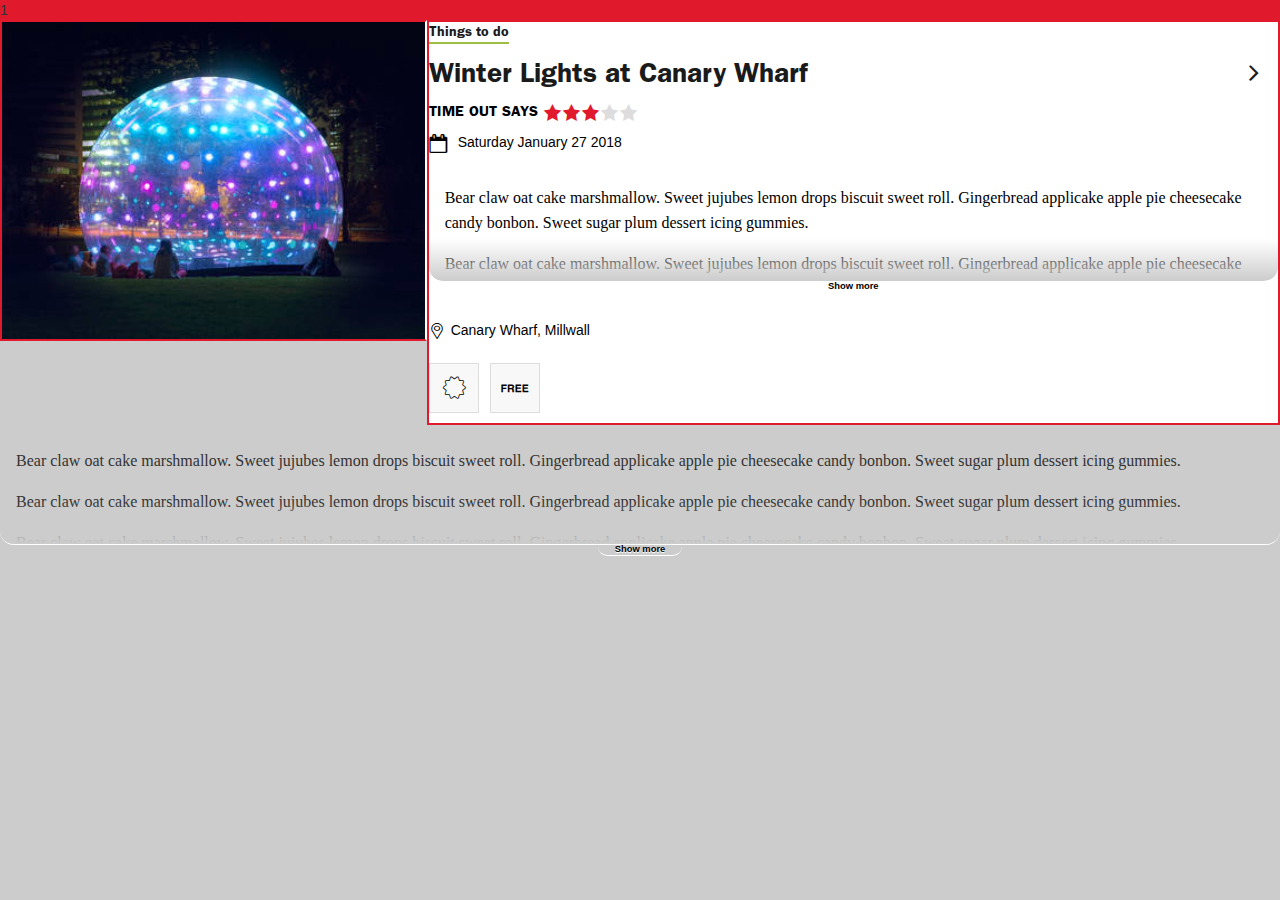
<file: test.htm>
<html lang="en">
<head>
  <!-- Required meta tags -->
  <meta charset="utf-8">
  <meta name="viewport" content="width=device-width, initial-scale=1">

  <link rel="stylesheet" href="css/bootstrap.min.css">
  <link rel="stylesheet" href="css/style.css">
  <link rel="stylesheet" href="css/fonts.css">
  <link rel="stylesheet" href="css/datepicker3.css">
  <style type="text/css">
  body {
    background: #ccc;
}
.info-wrapper {
    height: auto;
    margin: 0 auto;
    padding: 0 0 2em 0;
    position: relative;
}
.info {
    height: 120px;
    padding: .5em 0;
    border-bottom: solid 1px #fff;
    border-radius: 0 0 1em 1em;
    overflow: hidden;
    position: relative;
}
p { margin: 1em; }
.info:after, .aftershadow {
    bottom: 0;
    width: 100%;
    height: 3em;
    border-radius: 0 0 1em 1em;
    position: absolute;
    background: -webkit-linear-gradient(rgba(192,192,192,0), #ccc);
    background: -moz-linear-gradient(rgba(192,192,192,0), #ccc);
    background: -ms-linear-gradient(rgba(192,192,192,0), #ccc);
    background: -o-linear-gradient(rgba(192,192,192,0), #ccc);
    background: linear-gradient(rgba(192,192,192,0), #ccc);
    content: '';
}
.aftershadow {
    filter: progid:DXImageTransform.Microsoft.gradient(startColorstr=#00cccccc, endColorstr=#ffcccccc);
}
.info-wrapper a {
    left: 50%;
    bottom: 1.5em;
    width: 9em;
    height: 1.25em;
    margin: -.1em 0 .35em -4.5em;
    border-bottom: solid 1px #fff;
    border-radius: 0 0 1em 1em;
    display: block;
    overflow: hidden;
    position: absolute;
    color: #000;
    font: 700 .67em/1.25em Arial;
    text-align: center;
    text-decoration: none;
    text-shadow: 0 1px 0 #fff;
    cursor: pointer;
}
.info-wrapper a:focus { outline: none; }
.info-wrapper .less { margin-top: -1.5em; opacity: 0; z-index: -1; }

  </style>
  <body>

    <!-- card -->
    <div class="single-card">
      <div class="col-sm-12 no-padding ">
        <div class="list-number">1</div>
        <div class="col-md-4 col-sm-12 col-lg-4 no-padding img-left">
          <img src="img/test.jpg" class="img-responsive">
        </div>
        <div class="card-content col-md-8 col-lg-8 col-sm-12 no-padding bg-white">
          <div class="slug things-to-do">Things to do</div>
          <h3 class="title">Winter Lights at Canary Wharf</h3>
          <div class="to-says">Time Out says <i class="icon-star color-red"></i><i class="icon-star color-red"></i><i class="icon-star color-red"></i><i class="icon-star color-grey"></i><i class="icon-star color-grey"></i></div>
          <div class="date"><i class="icon-calendar"></i>Saturday January 27 2018</div>


          <div class="info-wrapper">
              <a href="#" tabindex="1" class="more">Show more</a>
              <a href="#" tabindex="1" class="less">Show less</a>
              <div class="info">
                  <p>Bear claw oat cake marshmallow. Sweet jujubes lemon drops biscuit sweet
                  roll. Gingerbread applicake apple pie cheesecake candy bonbon. Sweet sugar
                  plum dessert icing gummies.</p>
                  <p>Bear claw oat cake marshmallow. Sweet jujubes lemon drops biscuit sweet
                  roll. Gingerbread applicake apple pie cheesecake candy bonbon. Sweet sugar
                  plum dessert icing gummies.</p>
                  <p>Bear claw oat cake marshmallow. Sweet jujubes lemon drops biscuit sweet
                  roll. Gingerbread applicake apple pie cheesecake candy bonbon. Sweet sugar
                  plum dessert icing gummies.</p>
                  <!--[if lte IE 9]><div class="aftershadow"></div><![endif]-->
              </div>
          </div>




          <div class="location"><i class="icon-location"></i>Canary Wharf, Millwall</div>
          <div class="tags">
            <div class="tag tag-new"><i class="icon-new"></i></div>
            <div class="tag tag-free"><i class="icon-free"></i></div>
          </div>
        </div>
      </div>
    </div>
    <!-- card end -->




    <div class="info-wrapper">
        <a href="#" tabindex="1" class="more">Show more</a>
        <a href="#" tabindex="1" class="less">Show less</a>
        <div class="info">
            <p>Bear claw oat cake marshmallow. Sweet jujubes lemon drops biscuit sweet
            roll. Gingerbread applicake apple pie cheesecake candy bonbon. Sweet sugar
            plum dessert icing gummies.</p>
            <p>Bear claw oat cake marshmallow. Sweet jujubes lemon drops biscuit sweet
            roll. Gingerbread applicake apple pie cheesecake candy bonbon. Sweet sugar
            plum dessert icing gummies.</p>
            <p>Bear claw oat cake marshmallow. Sweet jujubes lemon drops biscuit sweet
            roll. Gingerbread applicake apple pie cheesecake candy bonbon. Sweet sugar
            plum dessert icing gummies.</p>
            <!--[if lte IE 9]><div class="aftershadow"></div><![endif]-->
        </div>
    </div>


      </body>
      <script type="text/javascript" src="js/jquery-3.3.1.min.js"></script>
      <script type="text/javascript" src="js/datepicker3.js"></script>
      <script src="https://maxcdn.bootstrapcdn.com/bootstrap/3.3.7/js/bootstrap.min.js"></script>

      <script type="text/javascript">

      $('.more').click(function(){
        e.preventDefault();
          $(this).animate({'opacity': '0'}, 1000);
          $('.less').animate({
              'opacity': '1',
              'z-index': '1'
          }, 1000);
          $('.info').animate({'height': '20px'}, 1000);
      });
      $('.less').click(function(){
        e.preventDefault();

          $(this).animate({
              'opacity': '0',
              'z-index': '-1'
          }, 1000);
          $('.more').animate({'opacity': '1'}, 1000);
          $('.info').animate({'height': '120px'}, 1000);
      });


      $(document).ready(function() {

        $('.datepicker').datepicker({
          format: 'mm/dd/yyyy',
        });

        var date = Date();
        //$("#data-date").attr("placeholder",date);
      });
      </script>
    </head>
    </html>
</file>
<file: css/style.css>
@font-face{
  font-family:'FranklinGothicLTCom_Dm';
  src:url("../fonts/FranklinGothicLTCom_Dm/FranklinGothicLTCom_Dm.eot");
  src:url("../fonts/FranklinGothicLTCom_Dm/FranklinGothicLTCom_Dm.eot?#iefix")
  format("embedded-opentype"),
  url("../fonts/FranklinGothicLTCom_Dm/FranklinGothicLTCom_Dm.ttf")
  format("truetype"),url("../fonts/FranklinGothicLTCom_Dm/FranklinGothicLTCom_Dm.svg#icon")
  format("svg");
  font-weight:normal;
  font-style:normal
}

* {
    box-sizing:border-box !important;
}



.billboard img{
  padding:10px 0px 10px 0px;
}

.leaderboard{
  margin:40px 0px 0px 0px;
  text-align:center;
}
.info-wrapper {
  height: auto;
  margin: 0 auto;
  padding: 0 0 20px 0;
  position: relative;
}



.info-wrapper span.more{
  top:56px;
}

.info-wrapper span.less{
  top:56px;
}
.info {
  -webkit-transition: height 0.4s;
-moz-transition:height 0.4s;
-ms-transition: height 0.4s;
-o-transition: height 0.4s;
transition: height 0.4s;
  height: 96px;
  padding: .5em 0;
  border-bottom: solid 1px #fff;
  border-radius: 0 0 1em 1em;
  overflow: hidden;
  position: relative;
}
.info:after, .aftershadow {
  bottom: 0;
  width: 100%;
  height: 3em;
  border-radius: 0 0 1em 1em;
  position: absolute;
  background: -webkit-linear-gradient(rgba(192,192,192,0), #FFF);
  background: -moz-linear-gradient(rgba(192,192,192,0), #FFF);
  background: -ms-linear-gradient(rgba(192,192,192,0), #FFF);
  background: -o-linear-gradient(rgba(192,192,192,0), #FFF);
  background: linear-gradient(rgba(192,192,192,0), #FFF);
  content: '';
}
.aftershadow {
  filter: progid:DXImageTransform.Microsoft.gradient(startColorstr=#00cccccc, endColorstr=#ffcccccc);
}

.open.info:after{
  background:none !important
}


.info-wrapper a {
  left: 0px;
  bottom: 0px;
  width: 100%;
  height: 25px;;
  margin: 0px;
  border-bottom: solid 1px #fff;
  display: block;
  overflow: hidden;
  position: absolute;
  color: #E1192C;
  font-family:Helvetica;
  font-size:14px;
  text-align: left;
  text-decoration: none;
  cursor: pointer;
}
.info-wrapper a:focus { outline: none; }
.info-wrapper .less { margin-top: -1.5em; display:none; }


body,html,*{
  margin:0px;
  -webkit-font-smoothing: antialiased;

}


a:focus, a:hover {
  color: #E1192C;
  text-decoration: none;
}


.affix.lhs {
  top: 60px;
  margin-top: 10px ;
  display:block;
  z-index: 9999 !important;
  padding:50px 0px 10px 0px;
  background:#F8F8F8;
}

.map-img{
  outline:5px solid #F8F8F8;
}

.map-img:hover{
  cursor: move; /* fallback if grab cursor is unsupported */
  cursor: grab;
  cursor: -moz-grab;
  cursor: -webkit-grab;
}

.map-img:hover:after{
  position:absolute;
  z-index:999;
  left:0px;
  top:50px;
  padding-top:14px;
  height:50px;
  width:300px;
  cursor:pointer;
  font-size:14px;
  background:rgba(0,0,0,0.6);
  font-weight:bold;
  font-family:helvetica;
  text-align:center;
  margin:0 auto;
  text-transform: uppercase;
  color:#FFF;
  letter-spacing: 4px;
  content:"Expand Map";

}


.map-button{
  position:fixed;
  bottom:20px;
  right:20px;
  z-index:2000;
  width: 60px;
  height: 60px;
  margin-top:20px;
  border-radius: 100px;
  overflow: hidden;
  background-color: #E1192C;
  background-size: cover;
  background-repeat: no-repeat;
  background-position: center;
}


.map-button i{
  color: #FFF;
    font-size: 38px;
    top: left;
    text-align: center;
    width: 60px;
    height: 60px;
    vertical-align: middle;
    padding: 24px 0px 20px 10px;
    line-height: 67px;
}


.intro{
  margin-bottom:20px;
}

.intro h2{
  font-family:Georgia;
  margin-top:30px;
  font-weight:normal;
}

.intro-avatar{
  width: 60px;
  height: 60px;
  margin-top:20px;
  border-radius: 100px;
  overflow: hidden;
  border: 2px solid #1a1a1a;
  background-color: #FFFFFF;
  background-size: cover;
  background-repeat: no-repeat;
  background-position: center;
}

.intro-author,.intro-date{
  font-size:14px;
  text-align:center;
  margin-top:14px;
  font-family:Georgia;
  line-height:20px;
}

.intro-date{
  margin-top:3px;
}

.intro h1{
  font-family:"FranklinGothicLTCom_Dm";
  padding-top:50px;
}


.no-padding{
  padding:0px;
}

.bg-grey{
  background:#F8F8F8;
}

.bg-black{
  color:#FFF;
  background:#000;
}

.bg-white{
  color:#000;
  background:#FFF;
}

.bg-red{
  color:#000;
  background:#FFF;
}

.color-red{
  color:#E1192C;
}

.color-grey{
  color:#DDDDDD
}

.lhs{
  margin:50px 0px 20px 0px;
}


.single-card{
  display:inline-block;
  margin-top:40px;
}

.single-card:first-child{
  margin-top:0px;
}


.lists-card{
  margin:50px 0px 20px 0px;
}

.lists-card .list-number{
  width:40px;
  position:absolute;
  z-index:1000;
  height:40px;
  line-height:40px;
  font-size:22px;
  text-align:center;
  font-family:Helvetica;
  font-weight:bold;
  background:#000;
  display:block;
  color:#FFF;
}




.single-card .img-left {
  z-index:2;
}

.slug{
  font-family:"FranklinGothicLTCom_Dm";
  font-size:14px;
  color:#1a1a1a;
}

.slug:after{
  margin-bottom:11px;
  content:"";
  display:block;
  height:2px;
}

.things-to-do.slug:after{
  background:#9fbe44;
  width:80px;
}

.bars.slug:after{
  background:#26a1ac;
  width:30px;
}

.shopping.slug:after{
  background:#ffe500;
  width:59px;
}

.nightlife.slug:after{
  background:#6bbceb;
  width:51px;
}


.restaurants.slug:after{
  background:#5aafad;
  width:78px;
}


h3.title{
  font-family:"FranklinGothicLTCom_Dm";
  margin-right:20px;

}

h3.title:hover{
  text-decoration:underline;
}

h3.title:after {
  right: 0;
  font-size: 20px;
    content: "\6c";
    font-family: "time-out-icons" !important;
    font-style: normal !important;
    font-weight: normal !important;
    font-variant: normal !important;
    text-transform: none !important;
    speak: none;
    line-height: 1;
    -webkit-font-smoothing: antialiased;
    -moz-osx-font-smoothing: grayscale;
    position: absolute;
    height: inherit;
    line-height:inherit;
    vertical-align: middle;
  }

.card-content .date{
  font-size:14px;
  font-family:Helvetica;
  line-height:25px;
  height:32px;
  margin-top:6px;
  vertical-align: middle;
}

.date .icon-calendar{
  font-size:19px;
  line-height:25px;
  margin-right:10px;
  height:32px;
  vertical-align: middle;
}

.wiiwyg{
  margin-bottom:11px;
}







.to-says{
  font-size:14px;
  font-family:"FranklinGothicLTCom_Dm";
  display:inline;
  text-transform: uppercase;
  line-height:25px;
  height:32px;
  vertical-align: middle;
}

.to-says .icon-star{
  height:32px;
  vertical-align: middle;
}



.filters{
  margin:0 auto;
  z-index:10000;
  padding-bottom:10px;
}

.filters .container-full{
  margin:0 auto;
  text-align:center;

}
.filter-datepicker{
  padding:0px;

  width:307px;
  height: 30px;
  cursor:pointer;
  display:inline-block;
}

.filter-datepicker .date .icon-calendar{
  margin-right:0px;
  color:#FFF;
}

.filter-datepicker .input-group-addon{
  background:#1a1a1a;
  border: 2px solid #1a1a1a;
}

.filter-datepicker .form-control{
  color:#1a1a1a;
  height:48px;
  font-family:Helvetica;
  font-weight:bold;
  border: 2px solid #1a1a1a;
}


.datepicker-days table{
  width:100% !important;
  font-size:14px;
}

.datepicker{
  width:309px !important;
}


.filters .filter-tag{
  background:#FFF;
  margin-left:20px;
  border-radius:4px;
  padding-top:0px;
  font-family:Helvetica;
  cursor:pointer;
  font-weight:bold;
  color:#1a1a1a;
  text-transform:uppercase;
  border:2px solid #1a1a1a;
  display:inline-block;
  padding:0 20px 0 20px;
  vertical-align:middle;
  top:0px;
}

.filters .filter-tag.selected{
  background:#000;
  color:#FFF;
}

.filters .filter-tag.selected i{
  color:#FFF;
}

.filters .filter-tag i{
  font-size:26px;
  line-height:50px;
  margin-right:10px;
  color:#1a1a1a;
  top:0px;
  top:2px;
  position:relative;
  vertical-align:middle;
}



.affix.filters {
  top: 0;
  width: 100%;
  margin-top: 0px !important;
  background:#FFF;
  display:block;
  z-index: 9999 !important;
  padding:10px 0px 10px 0px;
}



.single-card:hover .list-number{
  background:#E1192C
}

.affix.sticky-mpu  {
  top: 322px;

}

.affix.filters + .affix-spacer{
  margin-top: 90px !important;
}

.affix.lhs + img{
  margin-top:280px;
}

.affix.lhs img{
  margin-bottom:10px;
}


.lists-card .card-content{
  box-shadow: 0px 2px 4px 0px rgba(0,0,0,0.20);
  border:2px solid rgba(255,255,255,0);
}

.tags .tag{
  margin-right:7px;
  background:#F8F8F8;
  height: 50px;
    width: 50px;
    display: inline-block;
  text-align:center;
  display:inline;
  border:1px solid #DDDDDD;
  vertical-align:middle;
}

.tags{
  display:inline-block;
}

.book-btn{
    margin-top:10px;
    background:#1a1a1a;
    line-height:50px;
    font-weight:bold;
    color:#FFF;
    padding:0px 50px 0px 50px;
    height:50px;
    text-transform:uppercase;
    outline:none;

    letter-spacing:4px;
}

.book-btn:focus, .book-btn:visited, .book-btn:active, .book-btn:hover{
  background:#E1192C !important;
  color:#FFF !important;
  outline:none !important;
}

.location{
  display:block;
  clear:both;
  font-size:13px;
  font-family:Helvetica;
  line-height:25px;
  height:30px;
  margin-right:16px;
  vertical-align: middle;
  margin-top:8px;
}

.location .icon-location{
  font-size:13px;
  line-height:25px;
  margin-right:6px;
  height:30px;
  vertical-align: middle;
}

.location a{
  color: #E1192C;
  font-weight:bold;
}

.location a:hover{
  color: #E1192C;
  text-decoration:underline;
}

.newsletter{
  margin-top:30px;
  padding:30px 20px 30px 20px;
  width:300px;
  background:url('../img/newsletter-bg.jpg') no-repeat;
  background-size:cover;
  color:#FFF;
}

.newsletter h4{
  font-size:22px;
  font-family:"FranklinGothicLTCom_Dm";
}

.newsletter p{
  font-size:16px;
  line-height:22px;
}

.newsletter input{
  border-radius:4px;
  padding-left:13px !important;
  color:#000;
  height:40px;
  margin-top:10px;
  line-height:40px;
  font-size:14px;
  font-family: Helvetica;
  padding:5px;
  border:none;
  width:260px;
  outline:0px !important;
}

.newsletter::-webkit-input-placeholder {text-indent:20px!important;}
.newsletter:-moz-placeholder { text-indent:20px!important;}
.newsletter::-moz-placeholder {text-indent:20px!important;}
.newsletter:-ms-input-placeholder {text-indent:20px!important;}


.newsletter .btn{
  height:40px;
  margin-top:14px;
  width:260px;
  font-family:Helvetica;
  font-size:12px;
  letter-spacing: 4px;
  outline:0px !important;
  text-transform:uppercase;
  font-weight:bold;
  background:#E1192C;
  color:#FFF;
}

.newsletter .btn:hover{
  background:#9c111f;
}

@media (min-width: 320px) {
  .book-btn{
    margin-top:3px;
    float:none;

  }
  .location{
    font-size:13px;
    margin-bottom:10px
  }


  h3.title:after {
    right: 5px;
    padding-top: -5px;
    font-size: 20px;
  }


  .to-says .icon-star{
    font-size:14px;
    line-height:25px;
  }
    .to-says{
      font-size:13px;
    }

  .location{
    font-size:13px;
    margin-bottom:10px
  }

  .location .icon-location{
    font-size:13px;  }

  .tags{
    margin-top:5px;
    height:40px;
  }

  .tags .tag{
    padding:5px;
    font-size:20px;
  }

  .tags .tag-free{
    font-size:23px;
    padding:4px;
  }


  h3.title{
  font-size:20px;
  color:#1a1a1a;
  margin-top: 0px;
  line-height:28px;;
  margin-bottom:9px;
  }

  p{
    font-size:14px;
    font-family:Georgia;
    line-height:23px;
  }

  .single-card{
    cursor:pointer;
  }

.single-card .card-content{
    border:2px solid rgba(255,255,255,0);
  }

  .single-card:hover img, .single-card:hover .card-content{
    border:2px solid #E1192C;
    margin-top:-2px;
  }

  .single-card:hover img{
    border-bottom:2px solid rgba(255,255,255,0);
  }

  .single-card:hover .card-content{
    border-top:2px solid rgba(255,255,255,0);
  }

  .lists-card .list-number{
    margin:0px;
  }

  .lists-card .card-content{
    margin-left:0px;
    padding:15px;
  }


  .filters .filter-tag{
    height:40px;
    font-size:13px;
    line-height:40px;
  }
  .filters .filter-tag i{
    line-height:40px;
    font-size:20px;
  }

  .filters .filter-tag i.icon-family-friendly{
    font-size:29px;
    top:4px;
  }

  .left-hand{
    display:none;
  }

  .lists-card{
    float:left;
    position: relative;
    margin: 20px 0px 20px 0px;
  }

  ::-webkit-scrollbar {
    display: none;
  }

  .intro-author, .intro-date{
    text-align:left;
    padding-left:60px;
  }

  .intro-avatar{
    float:left;
    width:50px;
    height:50px;
    margin-top:0px;
  }

  .intro h1{
    font-size:36px;;
    line-height:44px;
    text-align:left;
  }

  .intro h2{
    font-size:16px;
    line-height:25px;
    text-align:left;
  }
  .container{
    width:100%;
  }

  .filters{
    margin-top: 0px;
    overflow-x: scroll;
    height: 60px;
    overflow-y: hidden;
    width: auto;
    white-space: nowrap;
  }

}
@media (min-width: 480px) {

  .intro-author, .intro-date{
    text-align:center;
    padding-left:0px;
  }

  .intro-avatar{
    float:none;
    width:60px;
    height:60px;
    margin:0 auto;
    margin-top:30px;

  }

  .intro h1{
    font-size:56px;
    line-height:60px;
    text-align:center;
  }
  .intro h2{
    font-size:18px;
    line-height:28px;
    text-align:center;
  }

}
@media (min-width: 768px) {

  .book-btn{
    margin-top:15px;
    float:right;

  }
  .location{
    font-size:13px;
    margin-bottom:0px;
  }

  h3.title:after {
    right: 10px;
    padding-top: 0px;
    font-size: 28px;
  }
  .to-says .icon-star{
    font-size:19px;
    line-height:25px;
  }

  .to-says{
    font-size:15px;
  }

  .location{
    font-size:14px;
  }

  .location .icon-location{
    font-size:16px;
  }

  .tags{
    margin-top:15px;
    height:60px;
  }

  .tags .tag{
    padding:12px;
    font-size:24px;
    line-height:30px;
    height: 50px;
    width: 50px;
    display: inline-block;
  }

  .tags .tag-free{
    font-size:28px;
    padding:10px;
  }

  .lists-card .card-content{
    margin-left:0px;
    padding:20px;
  }

  p{
    font-size:16px;
    font-family:Georgia;
    line-height:25px;
  }

  h3.title{
  font-size:28px;
  margin-top: 0px;
  line-height:35px;
  margin-bottom:9px;
  }

  .filters .filter-tag{
    height:50px;
    line-height:50px;
    font-size:14px;
  }

  .lists-card .list-number{
    margin:2px 0px 0px 2px;
  }

  .filters .filter-tag i.icon-family-friendly{
    font-size:34px;
    top:4px;
  }

  .filters .filter-tag i{
    line-height:50px;
    font-size:26px;
  }

  .lists-card{
    float:left;
    position: relative;
    margin: 50px 0px 20px 0px;
  }
  .left-hand{
    display:inline-block;
  }
  .filters{
    margin-top: 30px;
    overflow-x: scroll;
    height: 80px;
    overflow-y: hidden;
    width: auto;
    white-space: nowrap;
  }
}


@media (min-width: 992px) {

  .filters{
    margin-top: 30px;
    overflow-x: scroll;
    height: 80px;
    overflow-y: hidden;
    width: auto;
    white-space: nowrap;
  }

  .single-card img, .single-card .card-content{
    border:2px solid rgba(255,255,255,0);
  }


  .single-card:hover img, .single-card:hover .card-content{
    border:2px solid #E1192C;
    margin-top:0px;
  }

  .single-card:hover img{
    border-right:2px solid rgba(255,255,255,1);
  }

  .single-card:hover .card-content{
    border-top:2px solid #E1192C;
  }

  .lists-card .card-content{
    margin-left:-2px;
  }





}

@media (min-width: 1200px) {
  .left-hand{
    visibility:visible;
  }
  .filters{
    overflow-x: visible;
    height: auto;
    overflow-y: visible;
    width: 100%;
    white-space: wrap;
  }

  .container{
    width: 1170px;
  }
}
</file>
<file: css/fonts.css>
@charset "UTF-8";

@font-face {
  font-family: "time-out-icons";
  src:url("../fonts/time-out-icons/time-out-icons.eot");
  src:url("../fonts/time-out-icons/time-out-icons.eot?#iefix") format("embedded-opentype"),
    url("../fonts/time-out-icons/time-out-icons.woff") format("woff"),
    url("../fonts/time-out-icons/time-out-icons.ttf") format("truetype"),
    url("../fonts/time-out-icons/time-out-icons.svg#time-out-icons") format("svg");
  font-weight: normal;
  font-style: normal;

}

[data-icon]:before {
  font-family: "time-out-icons" !important;
  content: attr(data-icon);
  font-style: normal !important;
  font-weight: normal !important;
  font-variant: normal !important;
  text-transform: none !important;
  speak: none;
  line-height: 1;
  -webkit-font-smoothing: antialiased;
  -moz-osx-font-smoothing: grayscale;
}

[class^="icon-"]:before,
[class*=" icon-"]:before {
  font-family: "time-out-icons" !important;
  font-style: normal !important;
  font-weight: normal !important;
  font-variant: normal !important;
  text-transform: none !important;
  speak: none;
  line-height: 1;
  -webkit-font-smoothing: antialiased;
  -moz-osx-font-smoothing: grayscale;
}

.icon-calendar:before {
  content: "\61";
}
.icon-expand:before {
  content: "\62";
}
.icon-family-friendly:before {
  content: "\63";
}
.icon-free:before {
  content: "\64";
}
.icon-last-chance:before {
  content: "\65";
}
.icon-location:before {
  content: "\66";
}
.icon-minus:before {
  content: "\67";
}
.icon-new:before {
  content: "\69";
}
.icon-plus:before {
  content: "\6a";
}
.icon-star:before {
  content: "\6b";
}
.icon-angle-right:before {
  content: "\6c";
}
.icon-offer:before {
  content: "\68";
}
.icon-credit-card:before {
  content: "\6d";
}
</file>
<file: css/datepicker3.css>
/*!
 * Datepicker for Bootstrap v1.6.4 (https://github.com/eternicode/bootstrap-datepicker)
 *
 * Copyright 2012 Stefan Petre
 * Improvements by Andrew Rowls
 * Licensed under the Apache License v2.0 (http://www.apache.org/licenses/LICENSE-2.0)
 */
.datepicker {
  padding: 4px;
  -webkit-border-radius: 4px;
  -moz-border-radius: 4px;
  border-radius: 4px;
  direction: ltr;
}
.datepicker-inline {
  width: 220px;
}
.datepicker.datepicker-rtl {
  direction: rtl;
}
.datepicker.datepicker-rtl table tr td span {
  float: right;
}
.datepicker-dropdown {
  top: 0;
  left: 0;
}
.datepicker-dropdown:before {
  content: '';
  display: inline-block;
  border-left: 7px solid transparent;
  border-right: 7px solid transparent;
  border-bottom: 7px solid #999;
  border-top: 0;
  border-bottom-color: rgba(0, 0, 0, 0.2);
  position: absolute;
}
.datepicker-dropdown:after {
  content: '';
  display: inline-block;
  border-left: 6px solid transparent;
  border-right: 6px solid transparent;
  border-bottom: 6px solid #fff;
  border-top: 0;
  position: absolute;
}
.datepicker-dropdown.datepicker-orient-left:before {
  left: 6px;
}
.datepicker-dropdown.datepicker-orient-left:after {
  left: 7px;
}
.datepicker-dropdown.datepicker-orient-right:before {
  right: 6px;
}
.datepicker-dropdown.datepicker-orient-right:after {
  right: 7px;
}
.datepicker-dropdown.datepicker-orient-bottom:before {
  top: -7px;
}
.datepicker-dropdown.datepicker-orient-bottom:after {
  top: -6px;
}
.datepicker-dropdown.datepicker-orient-top:before {
  bottom: -7px;
  border-bottom: 0;
  border-top: 7px solid #999;
}
.datepicker-dropdown.datepicker-orient-top:after {
  bottom: -6px;
  border-bottom: 0;
  border-top: 6px solid #fff;
}
.datepicker table {
  margin: 0;
  -webkit-touch-callout: none;
  -webkit-user-select: none;
  -khtml-user-select: none;
  -moz-user-select: none;
  -ms-user-select: none;
  user-select: none;
}
.datepicker td,
.datepicker th {
  text-align: center;
  width: 20px;
  height: 20px;
  -webkit-border-radius: 4px;
  -moz-border-radius: 4px;
  border-radius: 4px;
  border: none;
}
.table-striped .datepicker table tr td,
.table-striped .datepicker table tr th {
  background-color: transparent;
}
.datepicker table tr td.day:hover,
.datepicker table tr td.day.focused {
  background: #eee;
  cursor: pointer;
}
.datepicker table tr td.old,
.datepicker table tr td.new {
  color: #999;
}
.datepicker table tr td.disabled,
.datepicker table tr td.disabled:hover {
  background: none;
  color: #999;
  cursor: default;
}
.datepicker table tr td.highlighted {
  background: #d9edf7;
  border-radius: 0;
}
.datepicker table tr td.today,
.datepicker table tr td.today:hover,
.datepicker table tr td.today.disabled,
.datepicker table tr td.today.disabled:hover {
  background-color: #fde19a;
  background-image: -moz-linear-gradient(to bottom, #fdd49a, #fdf59a);
  background-image: -ms-linear-gradient(to bottom, #fdd49a, #fdf59a);
  background-image: -webkit-gradient(linear, 0 0, 0 100%, from(#fdd49a), to(#fdf59a));
  background-image: -webkit-linear-gradient(to bottom, #fdd49a, #fdf59a);
  background-image: -o-linear-gradient(to bottom, #fdd49a, #fdf59a);
  background-image: linear-gradient(to bottom, #fdd49a, #fdf59a);
  background-repeat: repeat-x;
  filter: progid:DXImageTransform.Microsoft.gradient(startColorstr='#fdd49a', endColorstr='#fdf59a', GradientType=0);
  border-color: #fdf59a #fdf59a #fbed50;
  border-color: rgba(0, 0, 0, 0.1) rgba(0, 0, 0, 0.1) rgba(0, 0, 0, 0.25);
  filter: progid:DXImageTransform.Microsoft.gradient(enabled=false);
  color: #000;
}
.datepicker table tr td.today:hover,
.datepicker table tr td.today:hover:hover,
.datepicker table tr td.today.disabled:hover,
.datepicker table tr td.today.disabled:hover:hover,
.datepicker table tr td.today:active,
.datepicker table tr td.today:hover:active,
.datepicker table tr td.today.disabled:active,
.datepicker table tr td.today.disabled:hover:active,
.datepicker table tr td.today.active,
.datepicker table tr td.today:hover.active,
.datepicker table tr td.today.disabled.active,
.datepicker table tr td.today.disabled:hover.active,
.datepicker table tr td.today.disabled,
.datepicker table tr td.today:hover.disabled,
.datepicker table tr td.today.disabled.disabled,
.datepicker table tr td.today.disabled:hover.disabled,
.datepicker table tr td.today[disabled],
.datepicker table tr td.today:hover[disabled],
.datepicker table tr td.today.disabled[disabled],
.datepicker table tr td.today.disabled:hover[disabled] {
  background-color: #E1192C;
}
.datepicker table tr td.today:active,
.datepicker table tr td.today:hover:active,
.datepicker table tr td.today.disabled:active,
.datepicker table tr td.today.disabled:hover:active,
.datepicker table tr td.today.active,
.datepicker table tr td.today:hover.active,
.datepicker table tr td.today.disabled.active,
.datepicker table tr td.today.disabled:hover.active {
  background-color: #E1192C \9;
}
.datepicker table tr td.today:hover:hover {
  color: #000;
}
.datepicker table tr td.today.active:hover {
  color: #fff;
}
.datepicker table tr td.range,
.datepicker table tr td.range:hover,
.datepicker table tr td.range.disabled,
.datepicker table tr td.range.disabled:hover {
  background: #eee;
  -webkit-border-radius: 0;
  -moz-border-radius: 0;
  border-radius: 0;
}
.datepicker table tr td.range.today,
.datepicker table tr td.range.today:hover,
.datepicker table tr td.range.today.disabled,
.datepicker table tr td.range.today.disabled:hover {
  background-color: #f3d17a;
  background-image: -moz-linear-gradient(to bottom, #f3c17a, #f3e97a);
  background-image: -ms-linear-gradient(to bottom, #f3c17a, #f3e97a);
  background-image: -webkit-gradient(linear, 0 0, 0 100%, from(#f3c17a), to(#f3e97a));
  background-image: -webkit-linear-gradient(to bottom, #f3c17a, #f3e97a);
  background-image: -o-linear-gradient(to bottom, #f3c17a, #f3e97a);
  background-image: linear-gradient(to bottom, #f3c17a, #f3e97a);
  background-repeat: repeat-x;
  filter: progid:DXImageTransform.Microsoft.gradient(startColorstr='#f3c17a', endColorstr='#f3e97a', GradientType=0);
  border-color: #f3e97a #f3e97a #edde34;
  border-color: rgba(0, 0, 0, 0.1) rgba(0, 0, 0, 0.1) rgba(0, 0, 0, 0.25);
  filter: progid:DXImageTransform.Microsoft.gradient(enabled=false);
  -webkit-border-radius: 0;
  -moz-border-radius: 0;
  border-radius: 0;
}
.datepicker table tr td.range.today:hover,
.datepicker table tr td.range.today:hover:hover,
.datepicker table tr td.range.today.disabled:hover,
.datepicker table tr td.range.today.disabled:hover:hover,
.datepicker table tr td.range.today:active,
.datepicker table tr td.range.today:hover:active,
.datepicker table tr td.range.today.disabled:active,
.datepicker table tr td.range.today.disabled:hover:active,
.datepicker table tr td.range.today.active,
.datepicker table tr td.range.today:hover.active,
.datepicker table tr td.range.today.disabled.active,
.datepicker table tr td.range.today.disabled:hover.active,
.datepicker table tr td.range.today.disabled,
.datepicker table tr td.range.today:hover.disabled,
.datepicker table tr td.range.today.disabled.disabled,
.datepicker table tr td.range.today.disabled:hover.disabled,
.datepicker table tr td.range.today[disabled],
.datepicker table tr td.range.today:hover[disabled],
.datepicker table tr td.range.today.disabled[disabled],
.datepicker table tr td.range.today.disabled:hover[disabled] {
  background-color: #E1192C;
}
.datepicker table tr td.range.today:active,
.datepicker table tr td.range.today:hover:active,
.datepicker table tr td.range.today.disabled:active,
.datepicker table tr td.range.today.disabled:hover:active,
.datepicker table tr td.range.today.active,
.datepicker table tr td.range.today:hover.active,
.datepicker table tr td.range.today.disabled.active,
.datepicker table tr td.range.today.disabled:hover.active {
  background-color: #E1192C \9;
}
.datepicker table tr td.selected,
.datepicker table tr td.selected:hover,
.datepicker table tr td.selected.disabled,
.datepicker table tr td.selected.disabled:hover {
  background-color: #9e9e9e;
  background-image: -moz-linear-gradient(to bottom, #b3b3b3, #808080);
  background-image: -ms-linear-gradient(to bottom, #b3b3b3, #808080);
  background-image: -webkit-gradient(linear, 0 0, 0 100%, from(#b3b3b3), to(#808080));
  background-image: -webkit-linear-gradient(to bottom, #b3b3b3, #808080);
  background-image: -o-linear-gradient(to bottom, #b3b3b3, #808080);
  background-image: linear-gradient(to bottom, #b3b3b3, #808080);
  background-repeat: repeat-x;
  filter: progid:DXImageTransform.Microsoft.gradient(startColorstr='#b3b3b3', endColorstr='#808080', GradientType=0);
  border-color: #808080 #808080 #595959;
  border-color: rgba(0, 0, 0, 0.1) rgba(0, 0, 0, 0.1) rgba(0, 0, 0, 0.25);
  filter: progid:DXImageTransform.Microsoft.gradient(enabled=false);
  color: #fff;
  text-shadow: 0 -1px 0 rgba(0, 0, 0, 0.25);
}
.datepicker table tr td.selected:hover,
.datepicker table tr td.selected:hover:hover,
.datepicker table tr td.selected.disabled:hover,
.datepicker table tr td.selected.disabled:hover:hover,
.datepicker table tr td.selected:active,
.datepicker table tr td.selected:hover:active,
.datepicker table tr td.selected.disabled:active,
.datepicker table tr td.selected.disabled:hover:active,
.datepicker table tr td.selected.active,
.datepicker table tr td.selected:hover.active,
.datepicker table tr td.selected.disabled.active,
.datepicker table tr td.selected.disabled:hover.active,
.datepicker table tr td.selected.disabled,
.datepicker table tr td.selected:hover.disabled,
.datepicker table tr td.selected.disabled.disabled,
.datepicker table tr td.selected.disabled:hover.disabled,
.datepicker table tr td.selected[disabled],
.datepicker table tr td.selected:hover[disabled],
.datepicker table tr td.selected.disabled[disabled],
.datepicker table tr td.selected.disabled:hover[disabled] {
  background-color: #E1192C;
}
.datepicker table tr td.selected:active,
.datepicker table tr td.selected:hover:active,
.datepicker table tr td.selected.disabled:active,
.datepicker table tr td.selected.disabled:hover:active,
.datepicker table tr td.selected.active,
.datepicker table tr td.selected:hover.active,
.datepicker table tr td.selected.disabled.active,
.datepicker table tr td.selected.disabled:hover.active {
  background-color: #E1192C \9;
}
.datepicker table tr td.active,
.datepicker table tr td.active:hover,
.datepicker table tr td.active.disabled,
.datepicker table tr td.active.disabled:hover {
  background-color: #E1192C;
  border-color: #0044cc #0044cc #002a80;
  border-color: rgba(0, 0, 0, 0.1) rgba(0, 0, 0, 0.1) rgba(0, 0, 0, 0.25);
  filter: progid:DXImageTransform.Microsoft.gradient(enabled=false);
  color: #fff;
  text-shadow: 0 -1px 0 rgba(0, 0, 0, 0.25);
}
.datepicker table tr td.active:hover,
.datepicker table tr td.active:hover:hover,
.datepicker table tr td.active.disabled:hover,
.datepicker table tr td.active.disabled:hover:hover,
.datepicker table tr td.active:active,
.datepicker table tr td.active:hover:active,
.datepicker table tr td.active.disabled:active,
.datepicker table tr td.active.disabled:hover:active,
.datepicker table tr td.active.active,
.datepicker table tr td.active:hover.active,
.datepicker table tr td.active.disabled.active,
.datepicker table tr td.active.disabled:hover.active,
.datepicker table tr td.active.disabled,
.datepicker table tr td.active:hover.disabled,
.datepicker table tr td.active.disabled.disabled,
.datepicker table tr td.active.disabled:hover.disabled,
.datepicker table tr td.active[disabled],
.datepicker table tr td.active:hover[disabled],
.datepicker table tr td.active.disabled[disabled],
.datepicker table tr td.active.disabled:hover[disabled] {
  background-color: #E1192C;
}
.datepicker table tr td.active:active,
.datepicker table tr td.active:hover:active,
.datepicker table tr td.active.disabled:active,
.datepicker table tr td.active.disabled:hover:active,
.datepicker table tr td.active.active,
.datepicker table tr td.active:hover.active,
.datepicker table tr td.active.disabled.active,
.datepicker table tr td.active.disabled:hover.active {
  background-color: #E1192C \9;
}
.datepicker table tr td span {
  display: block;
  width: 23%;
  height: 54px;
  line-height: 54px;
  float: left;
  margin: 1%;
  cursor: pointer;
  -webkit-border-radius: 4px;
  -moz-border-radius: 4px;
  border-radius: 4px;
}
.datepicker table tr td span:hover,
.datepicker table tr td span.focused {
  background: #eee;
}
.datepicker table tr td span.disabled,
.datepicker table tr td span.disabled:hover {
  background: none;
  color: #999;
  cursor: default;
}
.datepicker table tr td span.active,
.datepicker table tr td span.active:hover,
.datepicker table tr td span.active.disabled,
.datepicker table tr td span.active.disabled:hover {
  background-color: #006dcc;
  background-image: -moz-linear-gradient(to bottom, #08c, #0044cc);
  background-image: -ms-linear-gradient(to bottom, #08c, #0044cc);
  background-image: -webkit-gradient(linear, 0 0, 0 100%, from(#08c), to(#0044cc));
  background-image: -webkit-linear-gradient(to bottom, #08c, #0044cc);
  background-image: -o-linear-gradient(to bottom, #08c, #0044cc);
  background-image: linear-gradient(to bottom, #08c, #0044cc);
  background-repeat: repeat-x;
  filter: progid:DXImageTransform.Microsoft.gradient(startColorstr='#08c', endColorstr='#0044cc', GradientType=0);
  border-color: #0044cc #0044cc #002a80;
  border-color: rgba(0, 0, 0, 0.1) rgba(0, 0, 0, 0.1) rgba(0, 0, 0, 0.25);
  filter: progid:DXImageTransform.Microsoft.gradient(enabled=false);
  color: #fff;
  text-shadow: 0 -1px 0 rgba(0, 0, 0, 0.25);
}
.datepicker table tr td span.active:hover,
.datepicker table tr td span.active:hover:hover,
.datepicker table tr td span.active.disabled:hover,
.datepicker table tr td span.active.disabled:hover:hover,
.datepicker table tr td span.active:active,
.datepicker table tr td span.active:hover:active,
.datepicker table tr td span.active.disabled:active,
.datepicker table tr td span.active.disabled:hover:active,
.datepicker table tr td span.active.active,
.datepicker table tr td span.active:hover.active,
.datepicker table tr td span.active.disabled.active,
.datepicker table tr td span.active.disabled:hover.active,
.datepicker table tr td span.active.disabled,
.datepicker table tr td span.active:hover.disabled,
.datepicker table tr td span.active.disabled.disabled,
.datepicker table tr td span.active.disabled:hover.disabled,
.datepicker table tr td span.active[disabled],
.datepicker table tr td span.active:hover[disabled],
.datepicker table tr td span.active.disabled[disabled],
.datepicker table tr td span.active.disabled:hover[disabled] {
  background-color: #0044cc;
}
.datepicker table tr td span.active:active,
.datepicker table tr td span.active:hover:active,
.datepicker table tr td span.active.disabled:active,
.datepicker table tr td span.active.disabled:hover:active,
.datepicker table tr td span.active.active,
.datepicker table tr td span.active:hover.active,
.datepicker table tr td span.active.disabled.active,
.datepicker table tr td span.active.disabled:hover.active {
  background-color: #003399 \9;
}
.datepicker table tr td span.old,
.datepicker table tr td span.new {
  color: #999;
}
.datepicker .datepicker-switch {
  width: 145px;
}
.datepicker .datepicker-switch,
.datepicker .prev,
.datepicker .next,
.datepicker tfoot tr th {
  cursor: pointer;
}
.datepicker .datepicker-switch:hover,
.datepicker .prev:hover,
.datepicker .next:hover,
.datepicker tfoot tr th:hover {
  background: #eee;
}
.datepicker .cw {
  font-size: 10px;
  width: 12px;
  padding: 0 2px 0 5px;
  vertical-align: middle;
}
.input-append.date .add-on,
.input-prepend.date .add-on {
  cursor: pointer;
}
.input-append.date .add-on i,
.input-prepend.date .add-on i {
  margin-top: 3px;
}
.input-daterange input {
  text-align: center;
}
.input-daterange input:first-child {
  -webkit-border-radius: 3px 0 0 3px;
  -moz-border-radius: 3px 0 0 3px;
  border-radius: 3px 0 0 3px;
}
.input-daterange input:last-child {
  -webkit-border-radius: 0 3px 3px 0;
  -moz-border-radius: 0 3px 3px 0;
  border-radius: 0 3px 3px 0;
}
.input-daterange .add-on {
  display: inline-block;
  width: auto;
  min-width: 16px;
  height: 18px;
  padding: 4px 5px;
  font-weight: normal;
  line-height: 18px;
  text-align: center;
  text-shadow: 0 1px 0 #fff;
  vertical-align: middle;
  background-color: #eee;
  border: 1px solid #ccc;
  margin-left: -5px;
  margin-right: -5px;
}
/*# sourceMappingURL=bootstrap-datepicker.css.map */
</file>
